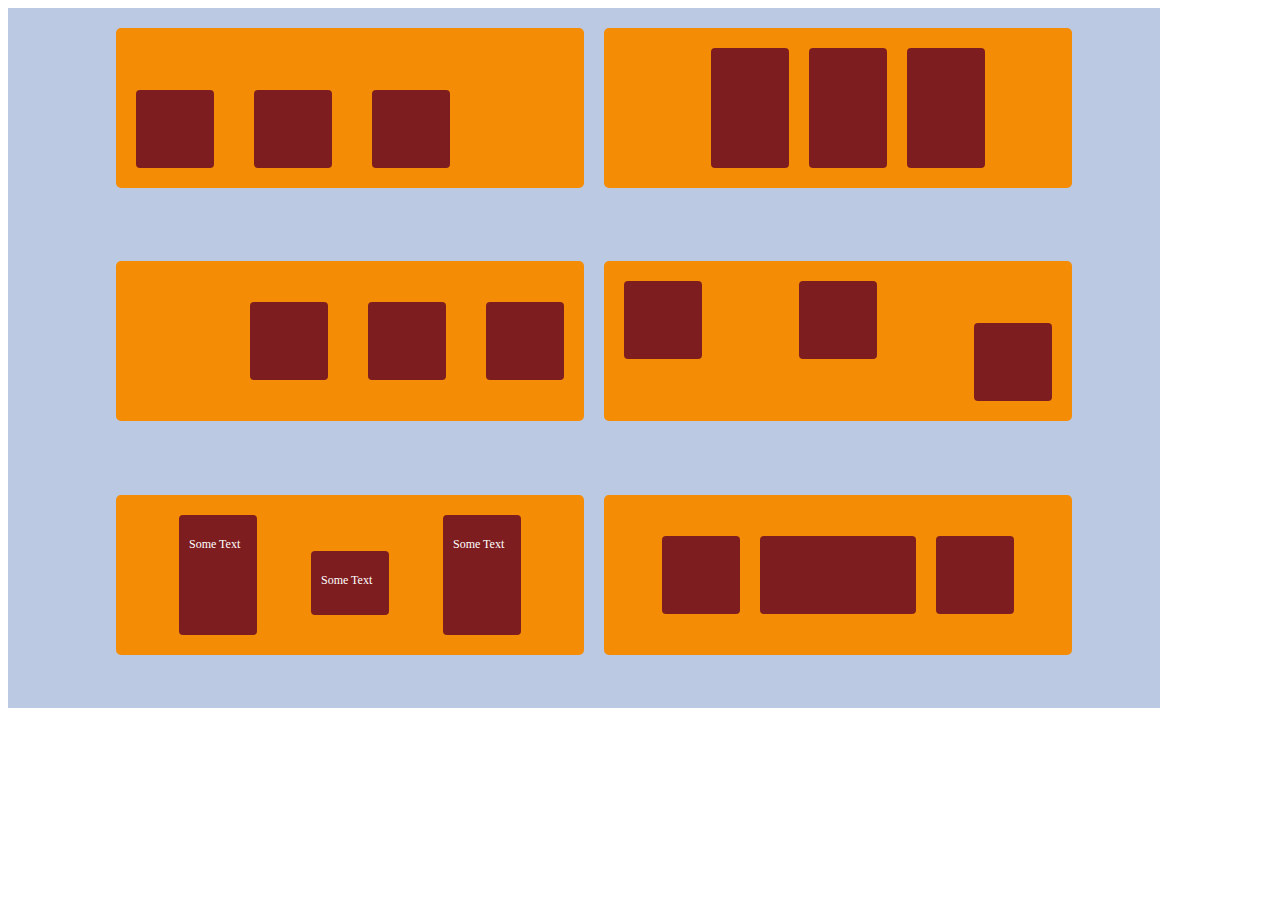
<file: index.html>
<!DOCTYPE html>
<html lang="en">
<head>
        <meta charset="UFT-8">
        <meta name="viewport" content="width=device-width, initial-scale=1.0">
        <link rel="stylesheet" href="styles/index.css">
        <title>Flexcard</title>
</head>
<body>
    <div class="container">
        <div class="box-one">
            <div class="box-one__box"></div>
            <div class="box-one__box"></div>
            <div class="box-one__box"></div>
        </div>

        <div class="box-second">
            <div class="box-two__box"></div>
            <div class="box-two__box"></div>
            <div class="box-two__box"></div>
        </div>

        <div class="box-three">
            <div class="box-three__box"></div>
            <div class="box-three__box"></div>
            <div class="box-three__box"></div>
        </div>

        <div class="box-fourth">
            <div class="box-four__one"></div>
            <div class="box-four__two"></div>
            <div class="box-four__three"></div>
        </div>

        <div class="box-five">
            <div class="box-five__one">
                <p class="box-five__info">Some Text</p>
            </div>
            <div class="box-five__two">
                <p class="box-five__info">Some Text</p>
            </div>
            <div class="box-five__three">
                <p class="box-five__info">Some Text</p>
            </div>
        </div>

        <div class="box-six">
            <div class="box-six__one"></div>
            <div class="box-six__two"></div>
            <div class="box-six__three"></div>
        </div>
    </div>
</body>
</html>
</file>
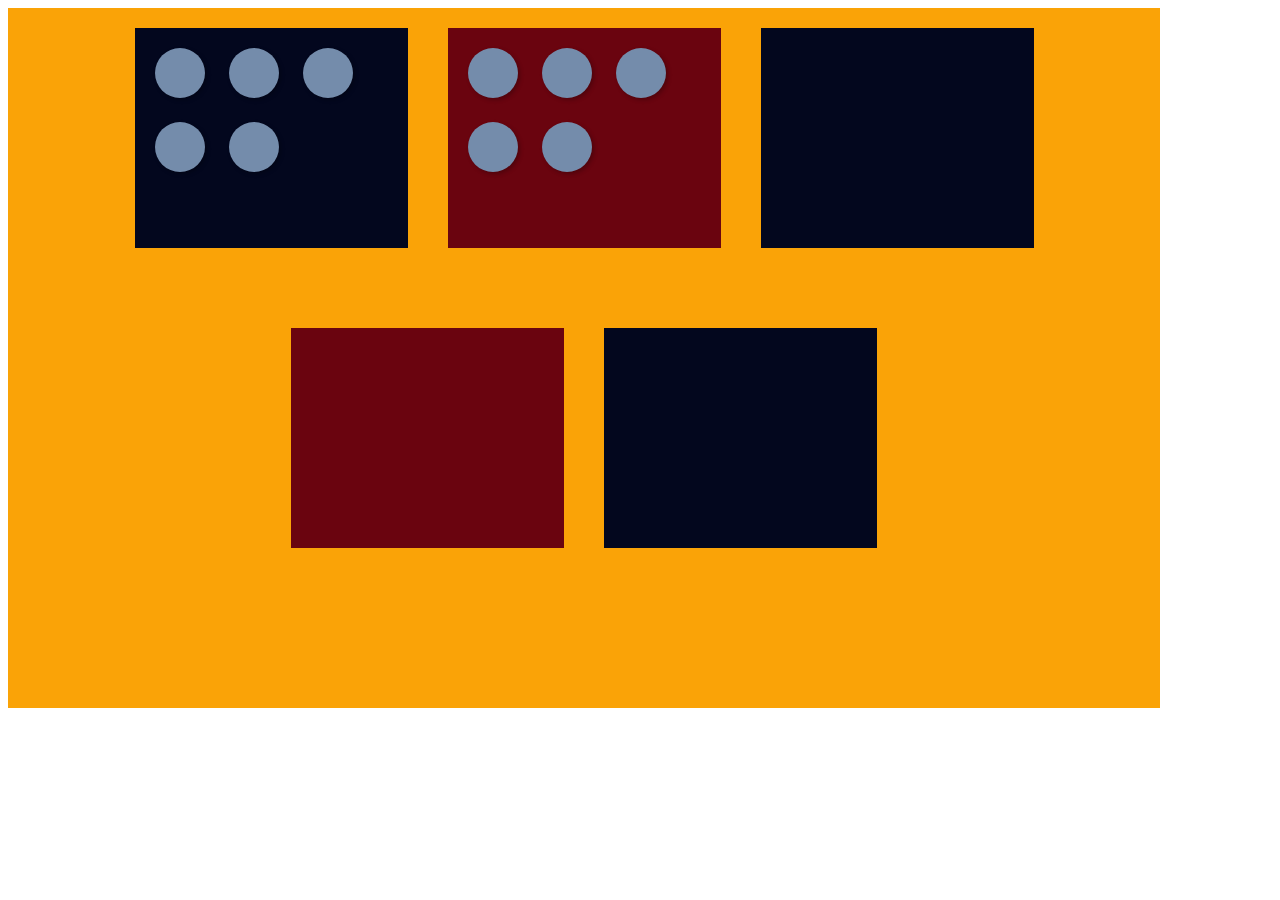
<file: flex-ciecle/index.html>
<!DOCTYPE html>
<html lang="en">
<head>
        <meta charset="UFT-8">
        <meta name="viewport" content="width=device-width, initial-scale=1.0">
        <link rel="stylesheet" href="styles/index.css">
        <title>Flexcard-circles</title>
</head>
<body>
    <div class="container">
        <div class="circle-one">
            <div class="circle-one__circle"></div>
            <div class="circle-one__circle"></div>
            <div class="circle-one__circle"></div>
            <div class="circle-one__circle"></div>
            <div class="circle-one__circle"></div>
        </div>

        <div class="circle-second">
            <div class="circle-two__circle"></div>
            <div class="circle-two__circle"></div>
            <div class="circle-two__circle"></div>
            <div class="circle-two__circle"></div>
            <div class="circle-two__circle"></div>
        </div>

        <div class="circle-third">
            <div class="ciecle-three__circle"></div>
            <div class="ciecle-three__circle"></div>
            <div class="ciecle-three__circle"></div>
            <div class="ciecle-three__circle"></div>
            <div class="ciecle-three__circle"></div>
            <div class="ciecle-three__circle"></div>
        </div>

        <div class="circle-fourth">
            <div class="circle-four__circle"></div>
            <div class="circle-four__circle"></div>
            <div class="circle-four__circle"></div>
            <div class="circle-four__circle"></div>
            <div class="circle-four__circle"></div>
            <div class="circle-four__circle"></div>
        </div>

        <div class="circle-five">
            <div class="circle-five__circle"></div>
            <div class="circle-five__circle"></div>
            <div class="circle-five__circle"></div>
            <div class="circle-five__circle"></div>
            <div class="circle-five__circle"></div>
            <div class="circle-five__circle"></div>
        </div>
    </div>
</body>
</html>
</file>
<file: styles/index.css>
.container {
    width: 1152px;
    height: 700px;
    display: flex;
    flex-wrap: wrap;
    justify-content: center;
    background-color: #BBCAE2;
}

.box-one {
    width: 468px;
    height: 160px;
    margin-top: 20px;
    margin-left: 20px;
    display: inline-flex;
    justify-content:flex-start ;
    align-items: flex-end;
    background-color: #F48C06;
    border-radius: 5px;
}

.box-one__box {
    width: 78px;
    height: 78px;
    left: 313px;
    top: 153px;
    margin: 20px;
    background: #7e1d20;
    border-radius: 4px;
}

.box-second {
    width: 468px;
    height: 160px;
    margin-top: 20px;
    margin-left: 20px;
    display: inline-flex;
    justify-content:center ;
    align-items: flex-end;
    background-color: #F48C06;
    border-radius: 5px;
}

.box-two__box {
    width: 78px;
    height: 120px;
    margin-top: 20px;
    margin-left: 20px;
    margin-bottom: 20px;
    background: #7e1d20;
    border-radius: 4px;
}

.box-three {
    width: 468px;
    height: 160px;
    margin-top: 20px;
    margin-left: 20px;
    display: inline-flex;
    justify-content:flex-end;
    align-items: flex-end;
    background-color: #F48C06;
    border-radius: 5px;
}  

.box-three__box {
    width: 78px;
    height: 78px;
    left: 370px;
    top: 311px;
    margin: 20px;
    margin-bottom: 41px;
    background: #7e1d20;
    border-radius: 4px;
}

.box-fourth {
    width: 468px;
    height: 160px;
    margin-top: 20px;
    margin-left: 20px;
    display: inline-flex;
    justify-content:space-between;
    align-items: flex-start;
    background-color: #F48C06;
    border-radius: 5px;
}
.box-four__one {
    width: 78px;
    height: 78px;
    left: 606px;
    top: 290px;
    margin: 20px;
    margin-bottom: 62px;
    background: #7e1d20;
    border-radius: 4px;
}
.box-four__two {
    width: 78px;
    height: 78px;
    left: 606px;
    top: 290px;
    margin: 20px;
    margin-bottom: 62px;
    background: #7e1d20;
    border-radius: 4px;
}
.box-four__three {
    width: 78px;
    height: 78px;
    left: 606px;
    top: 290px;
    margin: 20px;
    margin-top: 62px;
    background: #7e1d20;
    border-radius: 4px;
}
.box-five {
    width: 468px;
    height: 160px;
    margin-top: 20px;
    margin-left: 20px;
    display: inline-flex;
    justify-content:flex-start ;
    align-items: flex-end;
    background-color: #F48C06;
    border-radius: 5px;
} 

.box-five__one {
    width: 78px;
    height: 120px;
    margin-left: 63px;
    margin-bottom: 20px;
    background: #7e1d20;
    border-radius: 4px;
}
.box-five__two {
    width: 78px;
    height: 64px;
    left: 293px;
    top: 493px;
    margin: 54px;
    margin-top: 20px;
    margin-bottom: 40px;
    background: #7e1d20;
    border-radius: 4px;
}
.box-five__three {
    width: 78px;
    height: 120px;
    margin-right: 20px;
    margin-bottom: 20px;
    background: #7e1d20;
    border-radius: 4px;
}
.box-five__info {
    font-family: Roboto;
    font-style: normal;
    font-weight: normal;
    font-size: 12px;
    line-height: 14px;
    color: #FFFFFF;
    padding: 10px;


}
.box-six {
    width: 468px;
    height: 160px;
    margin-top: 20px;
    margin-left: 20px;
    display: inline-flex;
    justify-content:flex-start ;
    align-items: flex-end;
    background-color: #F48C06;
    border-radius: 5px;
} 
.box-six__one {
    width: 78px;
    height: 78px;
    left: 644px;
    top: 491px;
    margin-left: 58px;
    margin-bottom: 41px;
    background: #7e1d20;
    border-radius: 4px;
}
.box-six__two {
    width: 156px;
    height: 78px;
    left: 742px;
    top: 491px;
    margin-left: 20px;
    margin-bottom: 41px;
    background: #7e1d20;
    border-radius: 4px;
}
.box-six__three {
    width: 78px;
    height: 78px;
    left: 644px;
    top: 491px;
    margin-left: 20px;
    margin-bottom: 41px;
    background: #7e1d20;
    border-radius: 4px;
}
</file>
<file: flex-ciecle/styles/index.css>
.container {
    display: flex;
    width: 1152px;
    height: 700px;
    flex-wrap: wrap;
    justify-content: center;
    background: #FAA307;
}

.circle-one {
    width: 273px;
    height: 220px;
    left: 146px;
    top: 130px;
    margin: 20px;
    background-color:#03071E;

}
.circle-one__circle {
    width: 50px;
    height: 50px;
    margin-top: 20px;
    margin-left: 20px;
    display: inline-flex;
    justify-content:flex-start ;
    align-items: flex-end;
    background: #748CAB;
    border-radius: 50%;
    box-shadow: 2px 2px 4px rgba(0, 0, 0, 0.25);
}

.circle-second {
    width: 273px;
    height: 220px;
    left: 439px;
    top: 120px;
    margin: 20px;
    margin-left: 20px;
    background-color: #6A040F;
}

.circle-two__circle {
    width: 50px;
    height: 50px;
    margin-top: 20px;
    margin-left: 20px;
    display: inline-flex;
    justify-content:flex-end;
    align-items: flex-end;
    background: #748CAB;
    border-radius: 50%;
    box-shadow: 2px 2px 4px rgba(0, 0, 0, 0.25);
}

.circle-third {
    width: 273px;
    height: 220px;
    left: 732px;
    top: 120px;
    margin: 20px;
    margin-left: 20px;
    background-color: #03071E;
}
.circle-three__circle{
    width: 50px;
    height: 50px;
    background: #748CAB;
    border-radius: 50%;

}
.circle-fourth {
    width: 273px;
    height: 220px;
    left: 200px;
    top: 20px;
    margin: 20px;
    margin-left: 20px;
    margin: 20px;
    background-color: #6A040F;
}

.circle-five{
    width: 273px;
    height: 220px;
    left: 439px;
    top: 360px;
    margin: 20px;
    margin-top: 20px;
    margin-bottom: 120px;
    background-color: #03071E;
}
</file>
